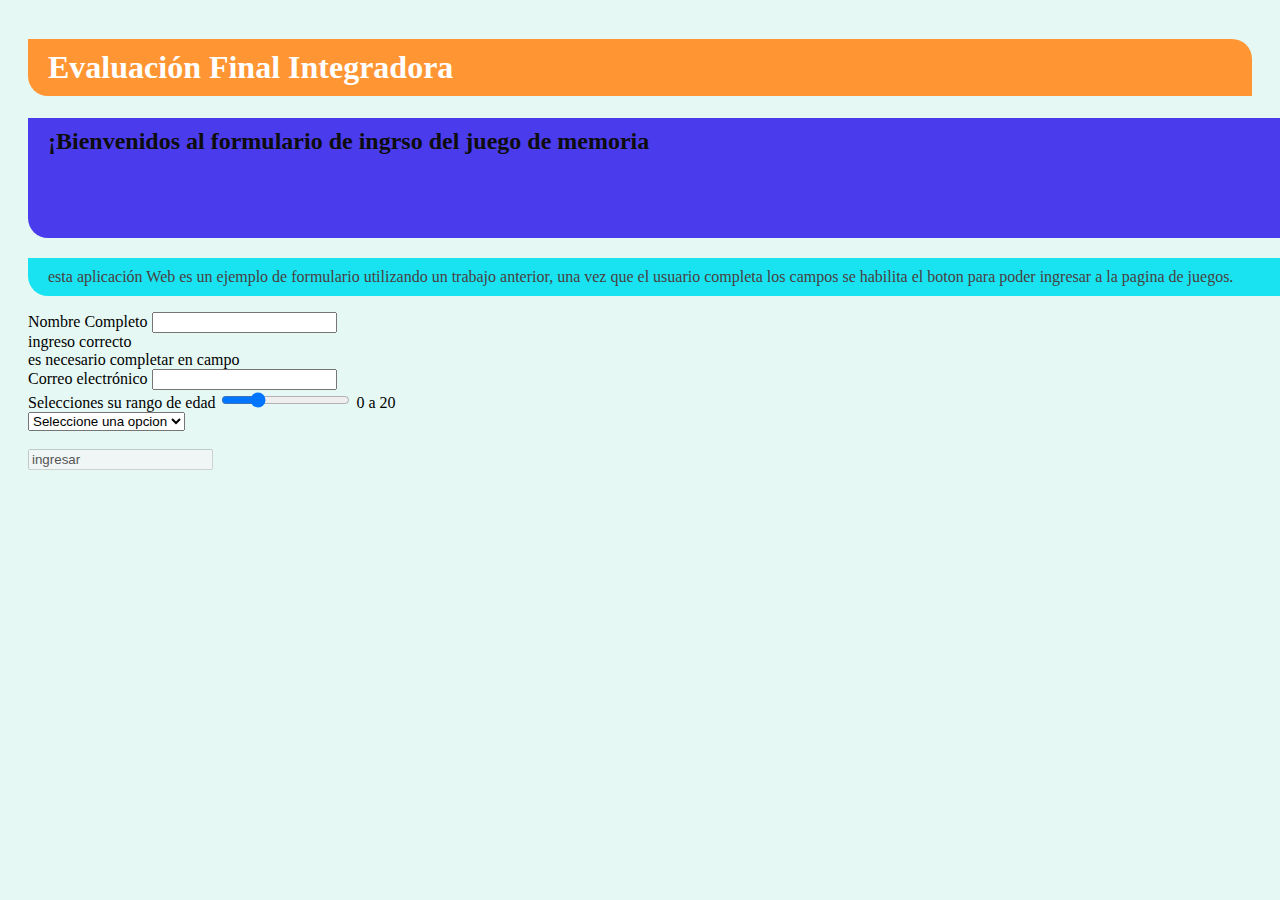
<file: index.html>
<!DOCTYPE html>
<html lang="es">
<head>
    <meta charset="UTF-8">
    <meta name="viewport" content="width=device-width, initial-scale=1.0">
    <meta http-equiv="X-UA-Compatible" content="ie=edge">
    <link href="https://cdn.jsdelivr.net/npm/bootstrap@5.2.2/dist/css/bootstrap.min.css" rel="stylesheet" integrity="sha384-Zenh87qX5JnK2Jl0vWa8Ck2rdkQ2Bzep5IDxbcnCeuOxjzrPF/et3URy9Bv1WTRi" crossorigin="anonymous">
    <!-- JavaScript Bundle with Popper -->
    <script src="https://cdn.jsdelivr.net/npm/bootstrap@5.2.2/dist/js/bootstrap.bundle.min.js" integrity="sha384-OERcA2EqjJCMA+/3y+gxIOqMEjwtxJY7qPCqsdltbNJuaOe923+mo//f6V8Qbsw3" crossorigin="anonymous"></script>

    <title>Evaluación Final</title>
    <link rel="stylesheet" href="css/estilo.css">
</head>
<script>
    function iniciar(){
edad=document.getElementById("miedad");
edad.addEventListener("change", cambiarrango, false);

}
function cambiarrango(){
var salida=document.getElementById("rango");
var calc=edad.value-20;
if(calc<20){
calc=0;
edad.value=20;
}
salida.innerHTML=calc+' a '+edad.value;
}


window.addEventListener("load", iniciar, false);

</script>
<body>
	
		<h1>Evaluación Final Integradora</h1>
        <div class="col-lg-7 text-center text-lg-start">
            <h2 class="col-md-30">¡Bienvenidos al formulario de ingrso del juego de memoria</h1>
            <p >esta aplicación Web es un ejemplo de formulario utilizando un trabajo anterior, una vez que el usuario completa los campos se habilita el boton para poder ingresar a la pagina de juegos.</p>
          </div>
        <di class="container">
            <form action=""  class="row g-3">
                <div class="col-7">
                    <label for="nameId" class="form-label">Nombre Completo</label>
                    <input type="text" name="usu" id="usu" 
                     required>
                     <div class="valid-feedback">
                        ingreso correcto
                    </div>
                    <div class="invalid-feedback">
                        es necesario completar en campo
                    </div>
                </div>
              
                <div class="col-7">
                    <label for="nameId" class="form-label">Correo electrónico</label>
                    <input type="email" id="email" required>
                </div>
                
                 <div class="col-7">
                    <label for="nameId" class="form-label">Selecciones su rango de edad</label>
                    <input class="form-control" type="range" name="miedad" id="miedad" min="0"
                        max="80" step="20" value="20">
                        <output id="rango">0 a 20</output>
                 </div>
                <div class="col-7">
                    <select name="" class="form-control" id="select"> 
                        <option value="">Seleccione una opcion</option>
                        <option value="1">Alumno de la UTN</option>
                        <option value="2">Alumno invitado</option>
                    </select><br><br>
                </div>
                  
                 <a  href="pagina2.html" >
                    <input class="btn btn-primary col-4" 
                    type="href"  id="btn"
                    name="ingresar" 
                    value="ingresar"                                       
                    disabled
                    />
                 </a> 
                </form>
        </div>
       
        
        <script src="js/evaluacion.js">
        </script>
       
        <script>
            // Example starter JavaScript for disabling form submissions if there are invalid fields
           (() => {
           'use strict'
       
           // Fetch all the forms we want to apply custom Bootstrap validation styles to
           const forms = document.querySelectorAll('.needs-validation')
       
           // Loop over them and prevent submission
           Array.from(forms).forEach(form => {
               form.addEventListener('submit', event => {
               if (!form.checkValidity()) {
                   event.preventDefault()
                   event.stopPropagation()
               }
       
               form.classList.add('was-validated')
               }, false)
           })
           })()
           </script>
</body>
</html>
</file>
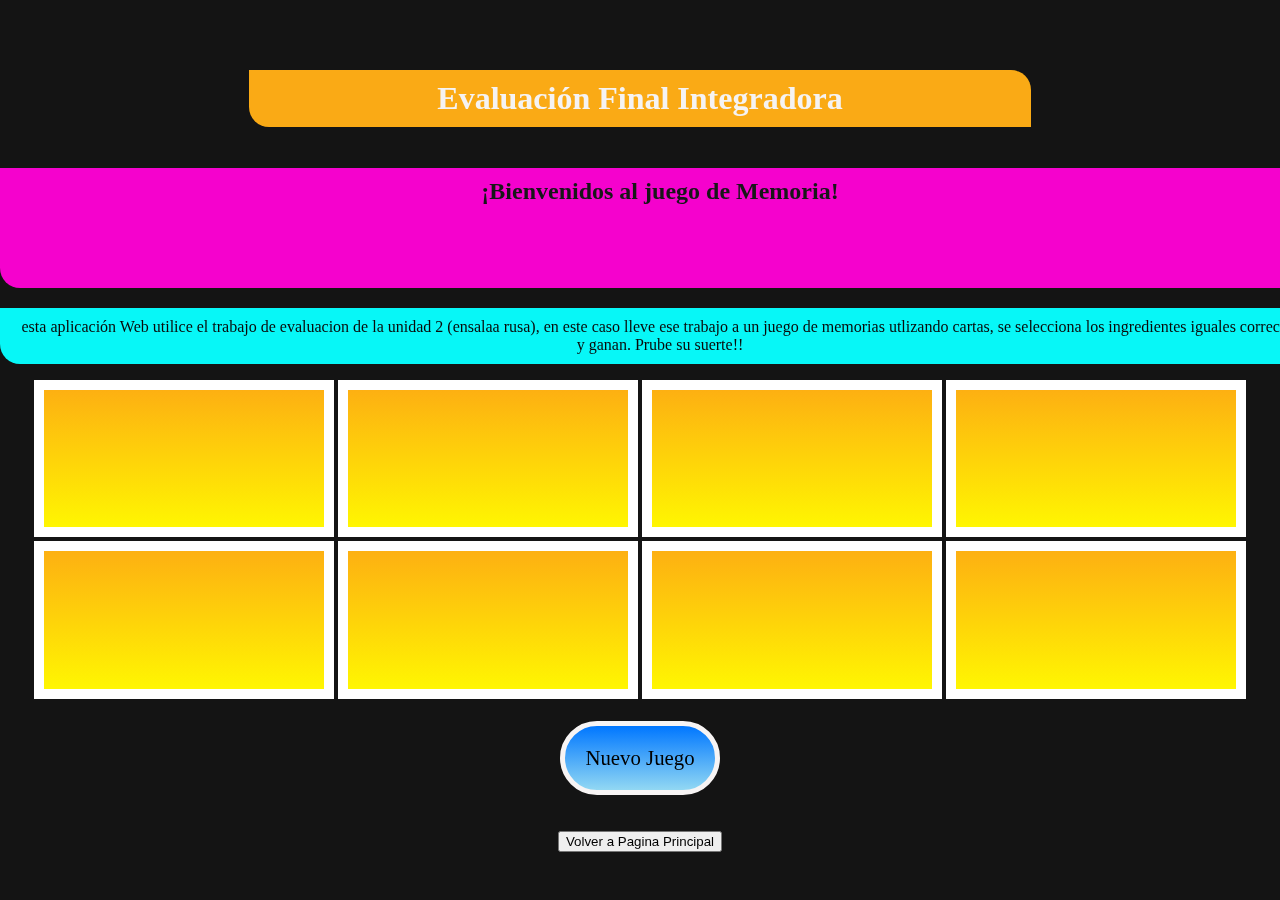
<file: index2.html>
<!DOCTYPE html>
<html lang="en">

<head>
    <meta charset="UTF-8">
    <title>Memorama UTN</title>
    <link href="https://cdn.jsdelivr.net/npm/bootstrap@5.2.2/dist/css/bootstrap.min.css" rel="stylesheet" integrity="sha384-Zenh87qX5JnK2Jl0vWa8Ck2rdkQ2Bzep5IDxbcnCeuOxjzrPF/et3URy9Bv1WTRi" crossorigin="anonymous">
    <!-- JavaScript Bundle with Popper -->
    <script src="https://cdn.jsdelivr.net/npm/bootstrap@5.2.2/dist/js/bootstrap.bundle.min.js" integrity="sha384-OERcA2EqjJCMA+/3y+gxIOqMEjwtxJY7qPCqsdltbNJuaOe923+mo//f6V8Qbsw3" crossorigin="anonymous"></script>

    <link rel="stylesheet" href="css/estilo2.css">
    <!-- <link rel="stylesheet" src="/image"> -->
</head>

<body>
    <h1>Evaluación Final Integradora</h1>
    <div class="col-lg-7 text-center text-lg-start">
        <h2 class="col-md-30">¡Bienvenidos al juego de Memoria!</h1>
        <p >esta aplicación Web utilice el trabajo de evaluacion de la unidad 2 (ensalaa rusa), en este caso lleve ese trabajo a un juego de memorias utlizando cartas, se selecciona los ingredientes iguales correctos y ganan. Prube su suerte!!</p>
      </div>
    <!-- CSS -->
    <!-- efectos visuales -->
    <style>
        :root {
            --w: calc(70vw / 6);
            --h: calc(70vh / 4);
        }

        * {
            transition: all 0.5s;
        }

        body {
            padding: 0;
            margin: 0;
            -webkit-perspective: 1000;
            background: rgb(20, 20, 20);
            min-height: 100vh;
            display: flex;
            flex-direction: column;
            justify-content: center;
            align-items: center;
            text-align: center;
            font-family: calibri;
        }
        

        div {
            display: inline-block;
        }

        .area-tarjeta,
        .tarjeta,
        .cara {
            cursor: pointer;
            width: var(--w);
            min-width: 300px;
            height: var(--h);
        }

        .tarjeta {
            position: relative;
            transform-style: preserve-3d;
            animation: iniciar 5s;
        }

        .cara {
            position: absolute;
            backface-visibility: hidden;
            box-shadow: inset 0 0 0 10px white;
            font-size: 300%;
            display: flex;
            justify-content: center;
            align-items: center;
        }

        .trasera {
            background-color: rgb(205, 247, 193);
            transform: rotateY(180deg);
        }

        .superior {
            background: linear-gradient(rgb(253, 171, 19), rgb(255, 251, 0));
        }

        .nuevo-juego {
            cursor: pointer;
            background: linear-gradient(rgb(0, 119, 255), rgb(146, 216, 243));
            padding: 20px;
            border-radius: 50px;
            border: rgb(247, 244, 244) 5px solid;
            font-size: 130%;
        }

        @keyframes iniciar {

            20%,
            90% {
                transform: rotateY(180deg);
            }

            0%,
            100% {
                transform: rotateY(0deg);
            }
        }
    </style>

    <!-- HTML -->
    <!-- estructura visual -->

    <div id="tablero">
    </div>

    <br>

    <div class="nuevo-juego" onclick="generarTablero()">
        Nuevo Juego
    </div>

    <!-- JS -->
    <!-- parte lógica -->
    <script>

        let iconos = []
        let selecciones = []

        generarTablero()

        function cargarIconos() {
//             var iconos = [
//  new Array("arvejas.jpg", 1),
//  new Array("huevo-duro.jpg", 2),
//  new Array("papas.jpg", 3), 
//  new Array("zanahoria.jpg", 4),
 
//         ];
            iconos = [
                "papas",
                "huevo",
                "arvejas",
                "zanahorias"
            ]
        }

        function generarTablero() {
            cargarIconos()
            selecciones = []
            let tablero = document.getElementById("tablero")
            let tarjetas = []
            for (let i = 0; i < 8; i++) {
                tarjetas.push(`
                <div class="area-tarjeta" onclick="seleccionarTarjeta(${i})">
                    <div class="tarjeta" id="tarjeta${i}">
                        <div class="cara trasera" id="trasera${i}">
                            ${iconos[0]}
                        </div>
                        <div class="cara superior">
                            <i class="far fa-question-circle"></i>
                        </div>
                    </div>
                </div>        
                `)
                if (i % 2 == 1) {
                    iconos.splice(0, 1)
                }
            }
            tarjetas.sort(() => Math.random() - 0.5)
            tablero.innerHTML = tarjetas.join(" ")
        }

        function seleccionarTarjeta(i) {
            let tarjeta = document.getElementById("tarjeta" + i)
            if (tarjeta.style.transform != "rotateY(180deg)") {
                tarjeta.style.transform = "rotateY(180deg)"
                selecciones.push(i)
            }
            if (selecciones.length == 2) {
                deseleccionar(selecciones)
                selecciones = []
            }
        }

        function deseleccionar(selecciones) {
            setTimeout(() => {
                let trasera1 = document.getElementById("trasera" + selecciones[0])
                let trasera2 = document.getElementById("trasera" + selecciones[1])
                if (trasera1.innerHTML != trasera2.innerHTML) {
                    let tarjeta1 = document.getElementById("tarjeta" + selecciones[0])
                    let tarjeta2 = document.getElementById("tarjeta" + selecciones[1])
                    tarjeta1.style.transform = "rotateY(0deg)"
                    tarjeta2.style.transform = "rotateY(0deg)"
                }else{
                    trasera1.style.background = "plum"
                    trasera2.style.background = "plum"
                }
            }, 1000);
        }

    </script>
    <br><br>
    <div class="col-7">
        <a href="index.html">
            <input type="button" class="btn btn-primary col-4"  value="Volver a Pagina Principal">
        </a>
    </div>
    

</body>

</html>
</file>
<file: css/estilo.css>
body{
    font-family: Calibri;
    padding: 10px 20px;
	background-color: #d9f5efa8;
}

h1 {
	color: #FFFFFF;
	background-color: #ff9633;
	padding: 10px 20px;
	border-radius:0 20px;
}
/* a.disabled{
	display: none;
	cursor: default;
} */

h2{
	color: #0e0d0d;
	background: #1e07e9c7;
	padding: 10px 20px;
	border-radius:0 20px;
	width: 172%;
	height: 100px;
}
p{ 
	color: #494040;
	background-color: #19e3f1;
	padding: 10px 20px;
	border-radius:0 20px;
	width: 172%;
	
}
</file>
<file: css/estilo2.css>
h2{
	color: #171718;
	background: #f502cd;
	padding: 10px 20px;
	border-radius:0 20px;
	width: 100%;
	height: 100px;
}
p{ 
	color: #0a0a0a;
	background-color: #07f7f7;
	padding: 10px 20px;
	border-radius:0 20px;
	width: 100%;
	
}body{
    font-family: Calibri;
    padding: 10px 20px;
	background-color: #898d8ca8;
}

h1 {
	color: #f5f3f3;
	background-color: #faaa15;
	padding: 10px 20px;
	border-radius:0 20px;
    width: 58%;
}
</file>
